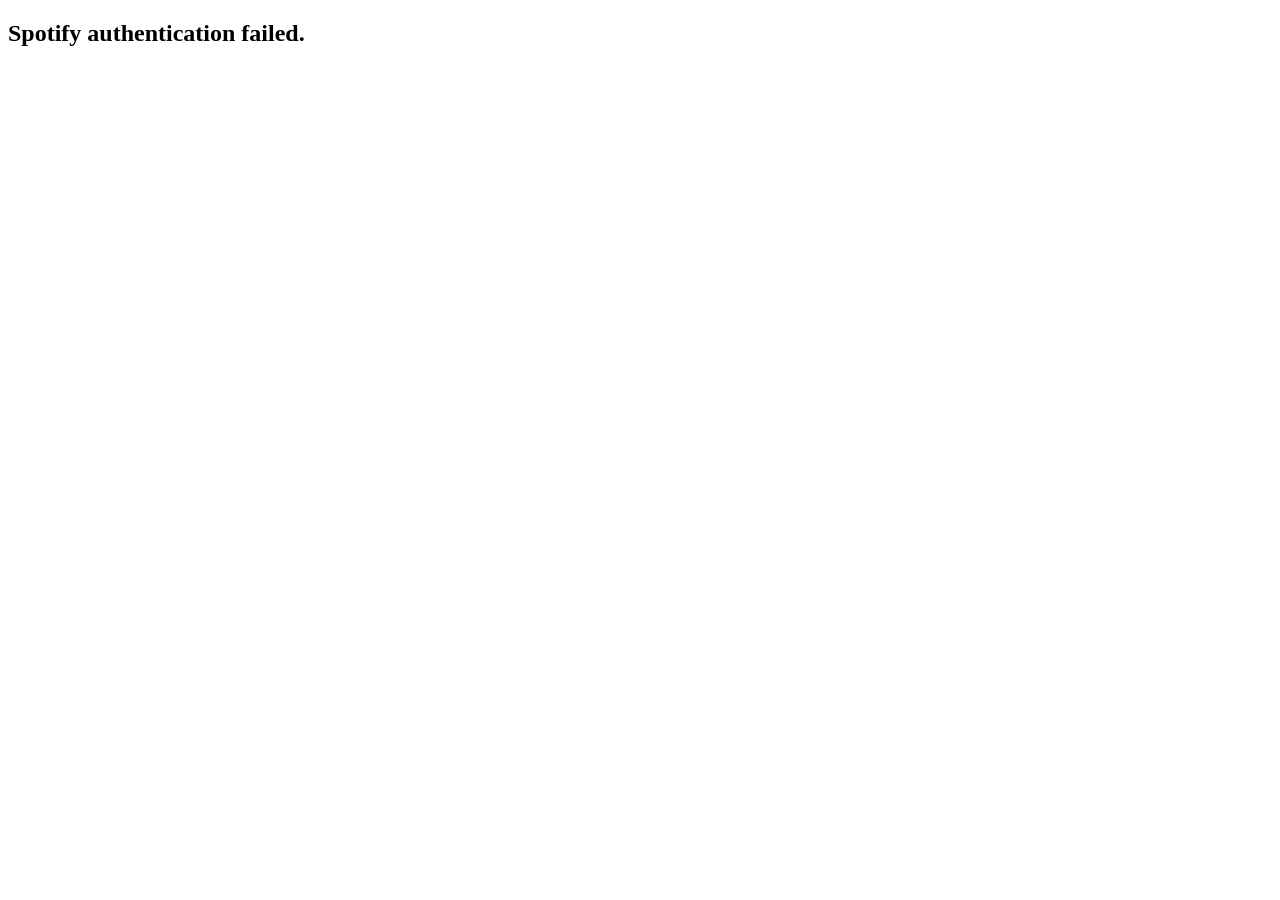
<file: callback.html>
<!DOCTYPE html>
<html lang="en">
<head>
    <meta charset="UTF-8">
    <meta name="viewport" content="width=device-width, initial-scale=1.0">
    <title>Connecting Spotify...</title>
</head>
<body>

<p>Connecting to Spotify...</p>

<script>
    // Get everything after the #
    const hash = window.location.hash.substring(1);

    // Convert it into key/value pairs
    const params = new URLSearchParams(hash);

    // Extract the access token
    const accessToken = params.get("access_token");

    if (accessToken) {
        // Save it so the main website can use it
        localStorage.setItem("spotify_access_token", accessToken);

        // Return to the homepage
        window.location.href = "./index.html";
    } else {
        document.body.innerHTML = "<h2>Spotify authentication failed.</h2>";
    }
</script>

</body>
</html>
</file>
